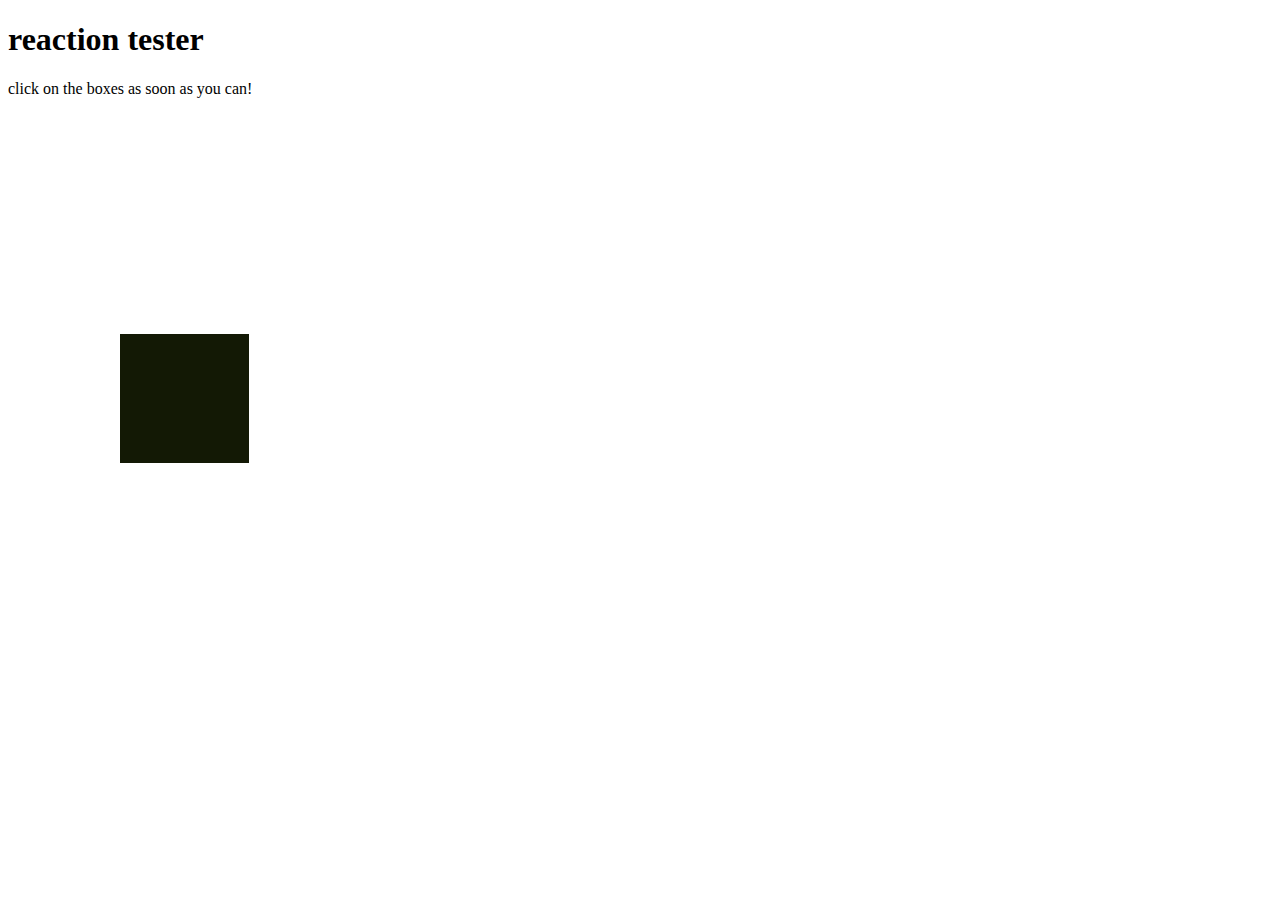
<file: index.html>
<!DOCTYPE html>
<html lang="en">
<head>
    <meta charset="UTF-8">
    <meta http-equiv="X-UA-Compatible" content="IE=edge">
    <meta name="viewport" content="width=device-width, initial-scale=1.0">
    <title>reaction timer</title>
    <link rel="stylesheet" href="rt.css">
</head>
<body>
    <h1>reaction tester</h1>
    <p>click on the boxes as soon as you can!</p>
    <div id="shape"></div>
    <script src="rt.js" ></script>
</body>
</html>
</file>
<file: rt.css>
#shape{
    height:200px;
    width: 200px;
    background-color: blue;
    position: relative;
}
</file>
